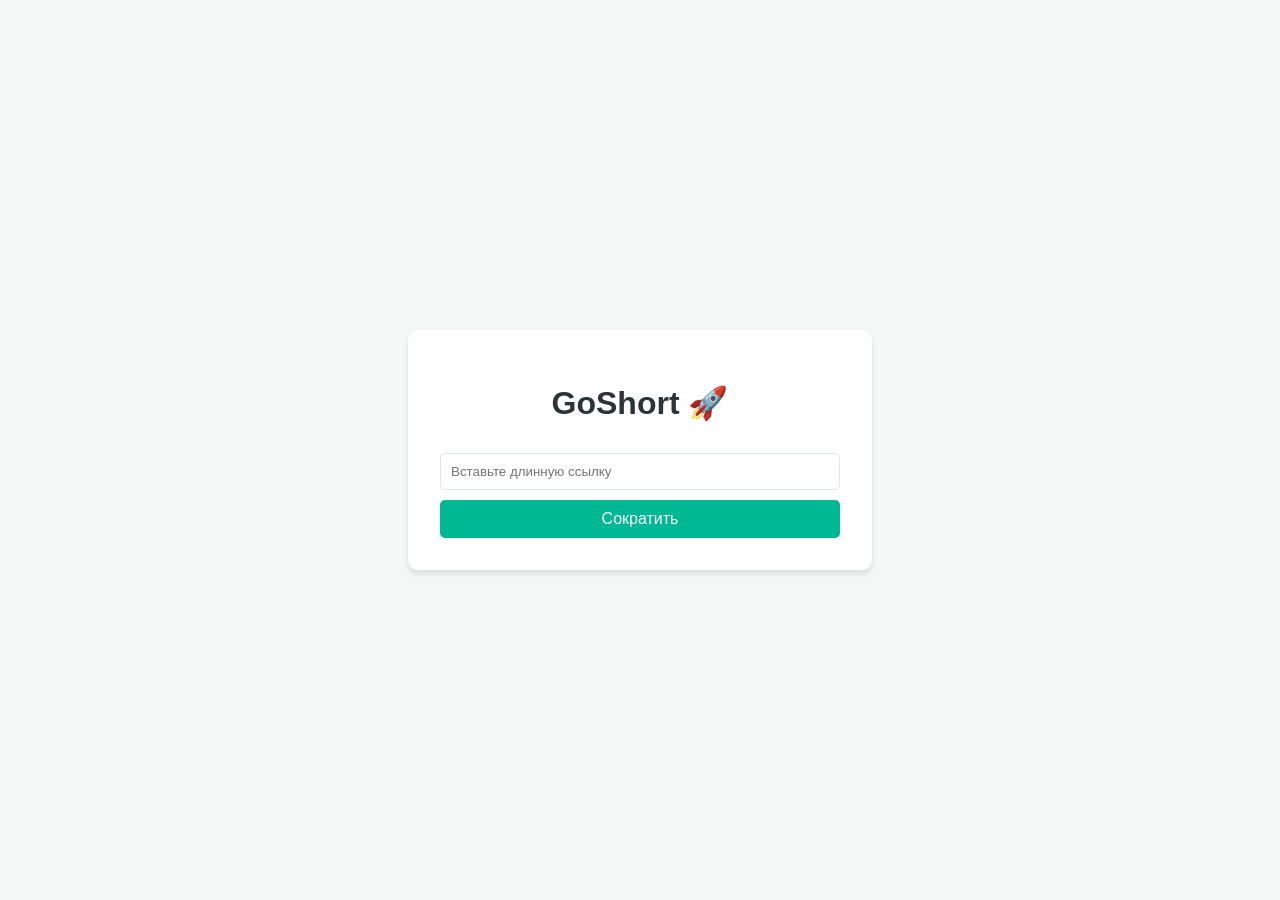
<file: index.html>
<!DOCTYPE html>
<html lang="ru">
<head>
    <meta charset="UTF-8">
    <title>GoShort — Сокращатель ссылок</title>
    <style>
        body { font-family: sans-serif; display: flex; justify-content: center; align-items: center; height: 100vh; background: #f4f7f6; margin: 0; }
        .container { background: white; padding: 2rem; border-radius: 10px; box-shadow: 0 4px 6px rgba(0,0,0,0.1); width: 100%; max-width: 400px; text-align: center; }
        h1 { color: #2d3436; }
        input { width: 100%; padding: 10px; margin: 10px 0; border: 1px solid #dfe6e9; border-radius: 5px; box-sizing: border-box; }
        button { width: 100%; padding: 10px; background: #00b894; color: white; border: none; border-radius: 5px; cursor: pointer; font-size: 16px; }
        button:hover { background: #00a884; }
        .result { margin-top: 20px; padding: 10px; background: #e8f8f5; border-radius: 5px; color: #00b894; font-weight: bold; }
    </style>
</head>
<body>
    <div class="container">
        <h1>GoShort 🚀</h1>
        <form action="/shorten" method="POST">
            <input type="url" name="long_url" placeholder="Вставьте длинную ссылку" required>
            <button type="submit">Сократить</button>
        </form>
        </div>
</body>
</html>
</file>
